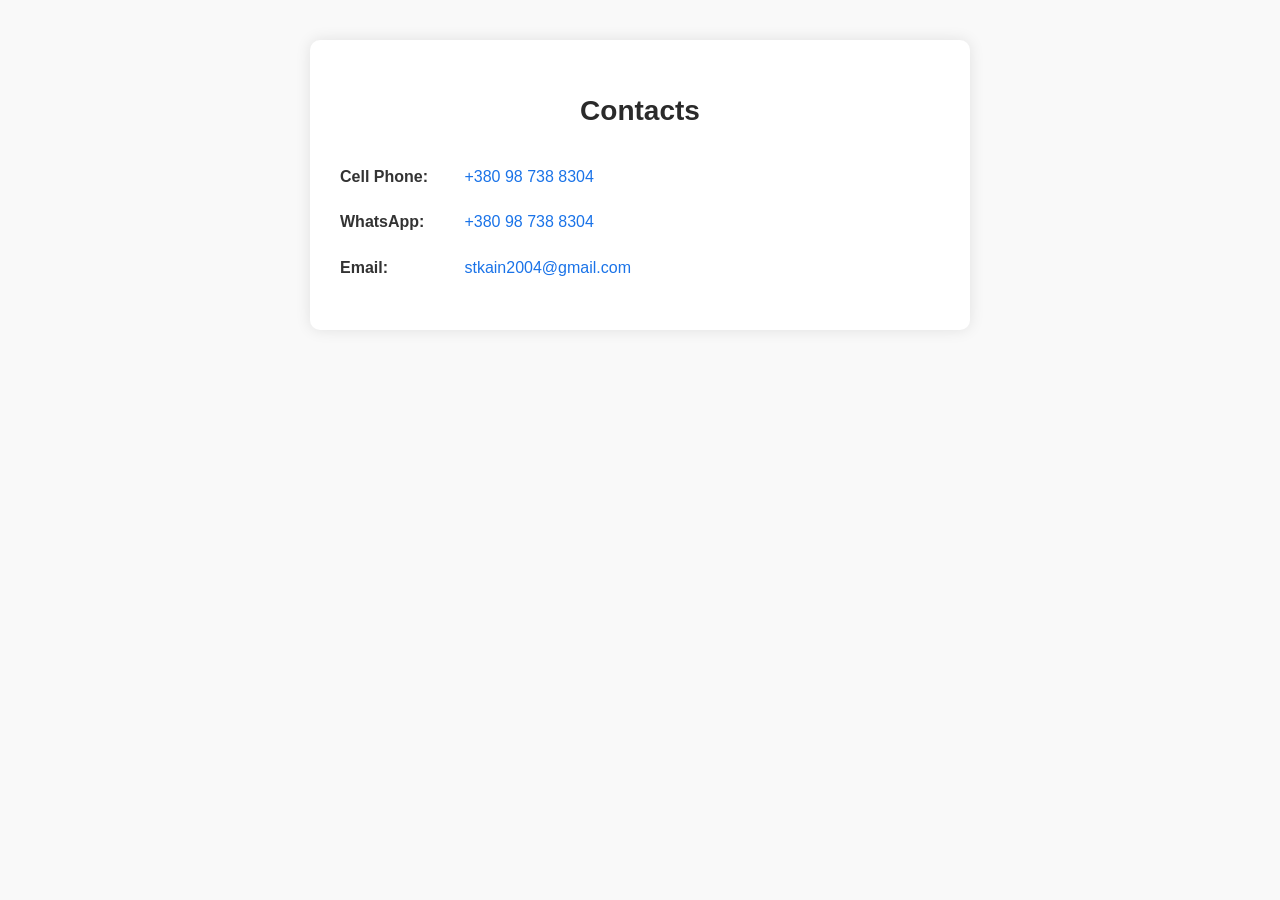
<file: webpage/contacts/contacts.html>
<!DOCTYPE html>
<html lang="en">
<head>
  <meta charset="UTF-8">
  <title>Contacts - Popovich Daniil</title>
  <style>
    body {
      font-family: Arial, sans-serif;
      margin: 40px;
      line-height: 1.6;
      color: #333;
      background-color: #f9f9f9;
    }
    .container {
      max-width: 600px;
      background: #fff;
      padding: 30px;
      margin: 0 auto;
      border-radius: 10px;
      box-shadow: 0 0 15px rgba(0,0,0,0.1);
    }
    h1 {
      font-size: 28px;
      text-align: center;
      color: #2a2a2a;
      margin-bottom: 30px;
    }
    .contact-item {
      margin-bottom: 20px;
    }
    .contact-label {
      font-weight: bold;
      display: inline-block;
      width: 120px;
    }
    a {
      color: #1a73e8;
      text-decoration: none;
    }
    a:hover {
      text-decoration: underline;
    }
  </style>
</head>
<body>

  <div class="container">
    <h1>Contacts</h1>

    <div class="contact-item">
      <span class="contact-label">Cell Phone:</span>
      <a href="tel:+380987388304">+380 98 738 8304</a>
    </div>

    <div class="contact-item">
      <span class="contact-label">WhatsApp:</span>
      <a href="https://wa.me/380987388304" target="_blank">+380 98 738 8304</a>
    </div>

    <div class="contact-item">
      <span class="contact-label">Email:</span>
      <a href="mailto:stkain2004@gmail.com">stkain2004@gmail.com</a>
    </div>
  </div>

</body>
</html>
</file>
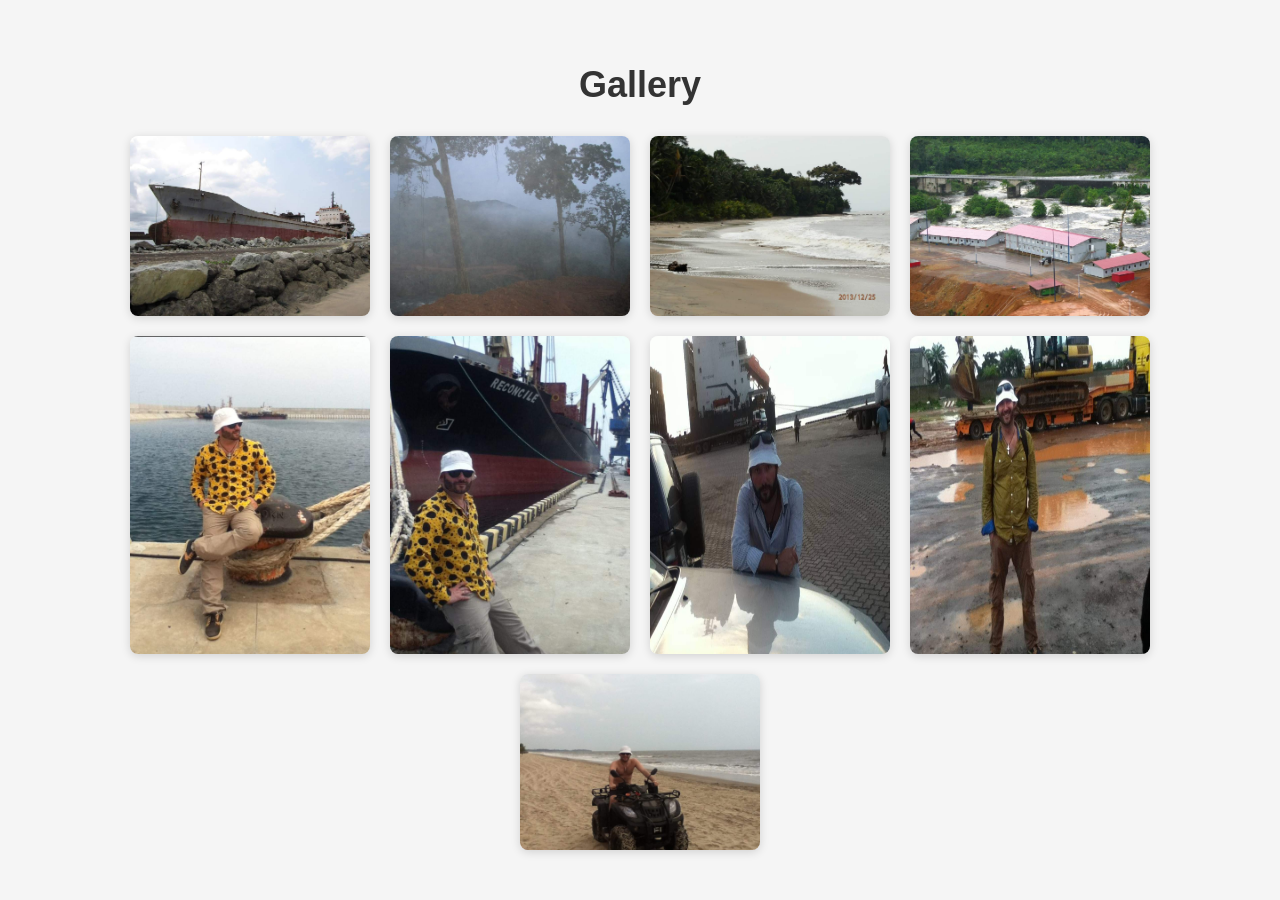
<file: webpage/gallery/gallery.html>
<!DOCTYPE html>
<html lang="en">
<head>
  <meta charset="UTF-8">
  <title>Gallery</title>
  <style>
    body {
      font-family: Arial, sans-serif;
      background: #f5f5f5;
      padding: 40px;
      margin: 0;
      text-align: center;
    }
    h1 {
      font-size: 36px;
      margin-bottom: 30px;
      color: #333;
    }
    .gallery {
      display: flex;
      flex-wrap: wrap;
      gap: 20px;
      justify-content: center;
    }
    .gallery img {
      width: 240px;
      height: auto;
      border-radius: 8px;
      box-shadow: 0 2px 10px rgba(0,0,0,0.15);
      transition: transform 0.3s ease;
    }
    .gallery img:hover {
      transform: scale(1.05);
    }
  </style>
</head>
<body>

  <h1>Gallery</h1>

  <div class="gallery">
    <img src="FB_IMG_1639576244340.jpg" alt="FB_IMG_1639576244340">
    <img src="FB_IMG_1639576254008.jpg" alt="FB_IMG_1639576254008">
    <img src="FB_IMG_1639576263334.jpg" alt="FB_IMG_1639576263334">
    <img src="FB_IMG_1639576268740.jpg" alt="FB_IMG_1639576268740">
    <img src="IMG_20211215_162022.jpg" alt="IMG_20211215_162022">
    <img src="IMG_20211215_162049.jpg" alt="IMG_20211215_162049">
    <img src="IMG_20211215_163156.jpg" alt="IMG_20211215_163156">
    <img src="IMG_20211215_163220.jpg" alt="IMG_20211215_163220">
    <img src="IMG_20211215_163246.jpg" alt="IMG_20211215_163246">
  </div>

</body>
</html>
</file>
